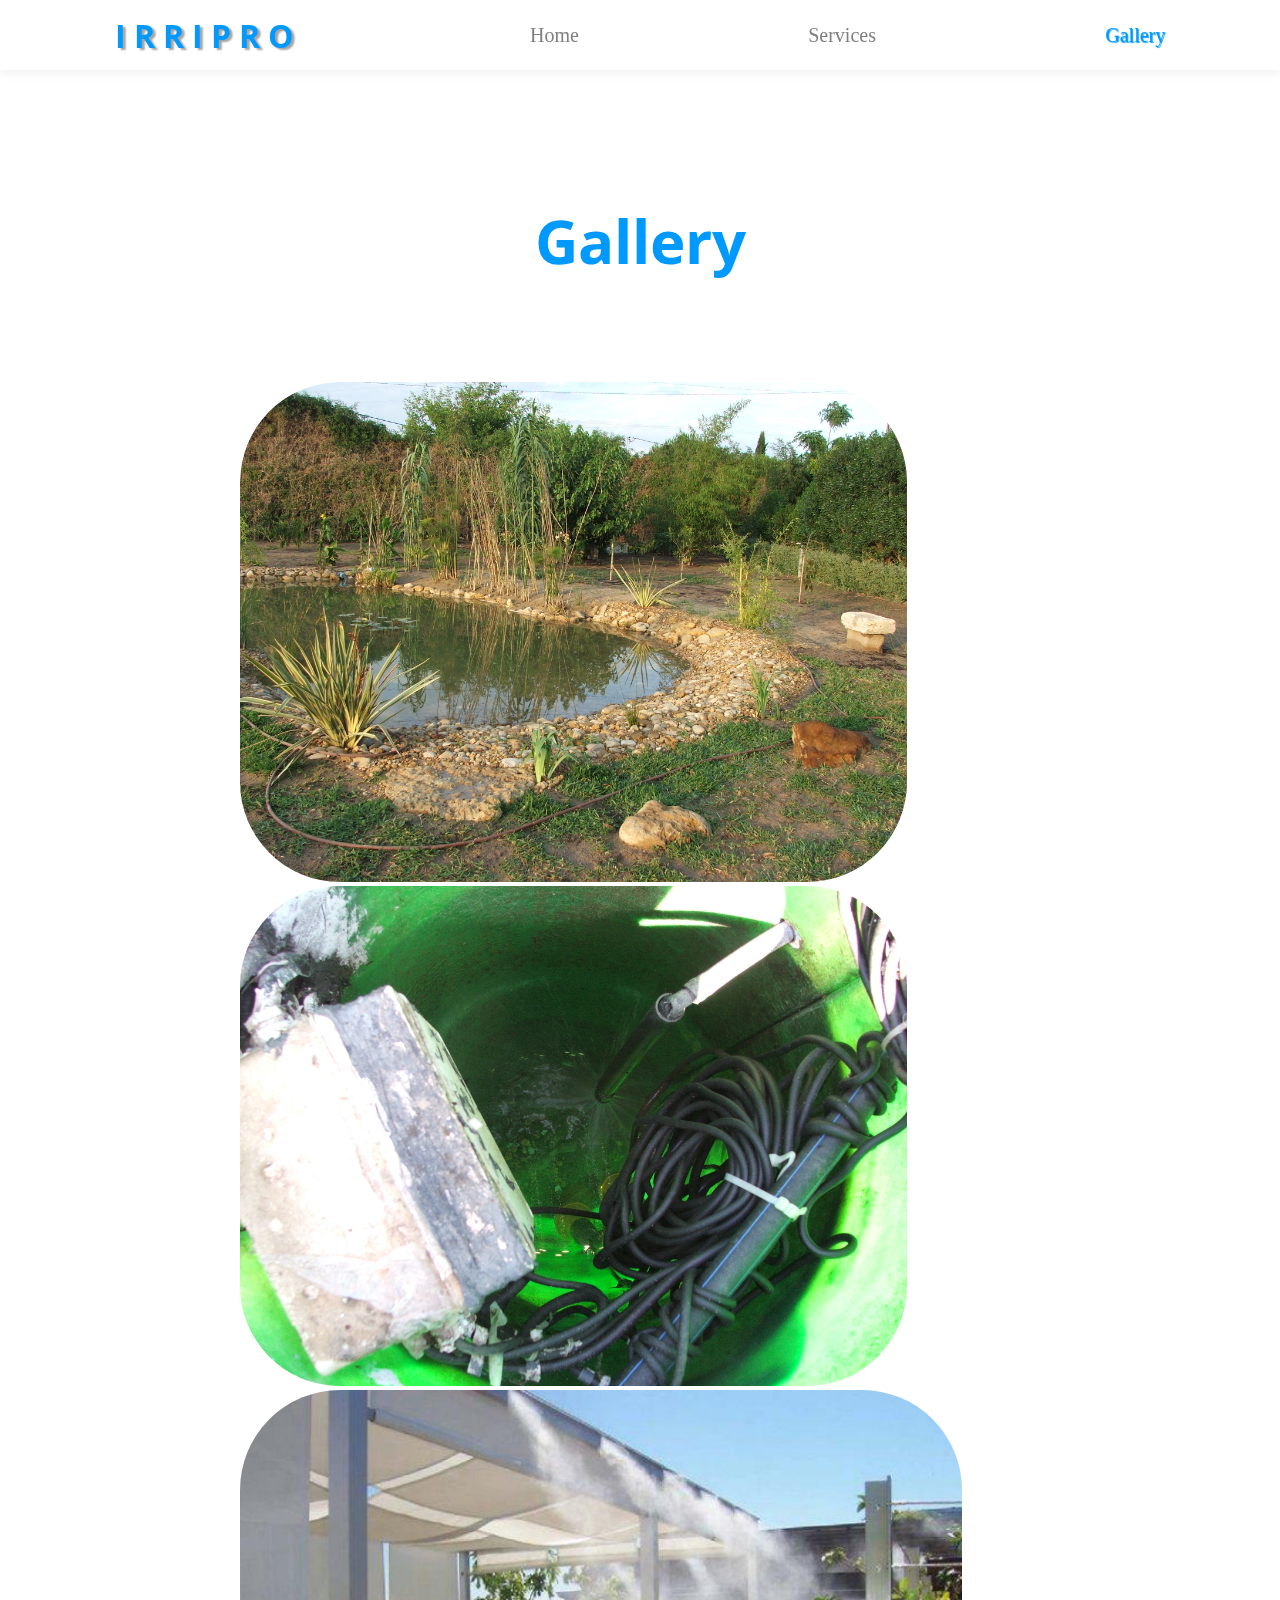
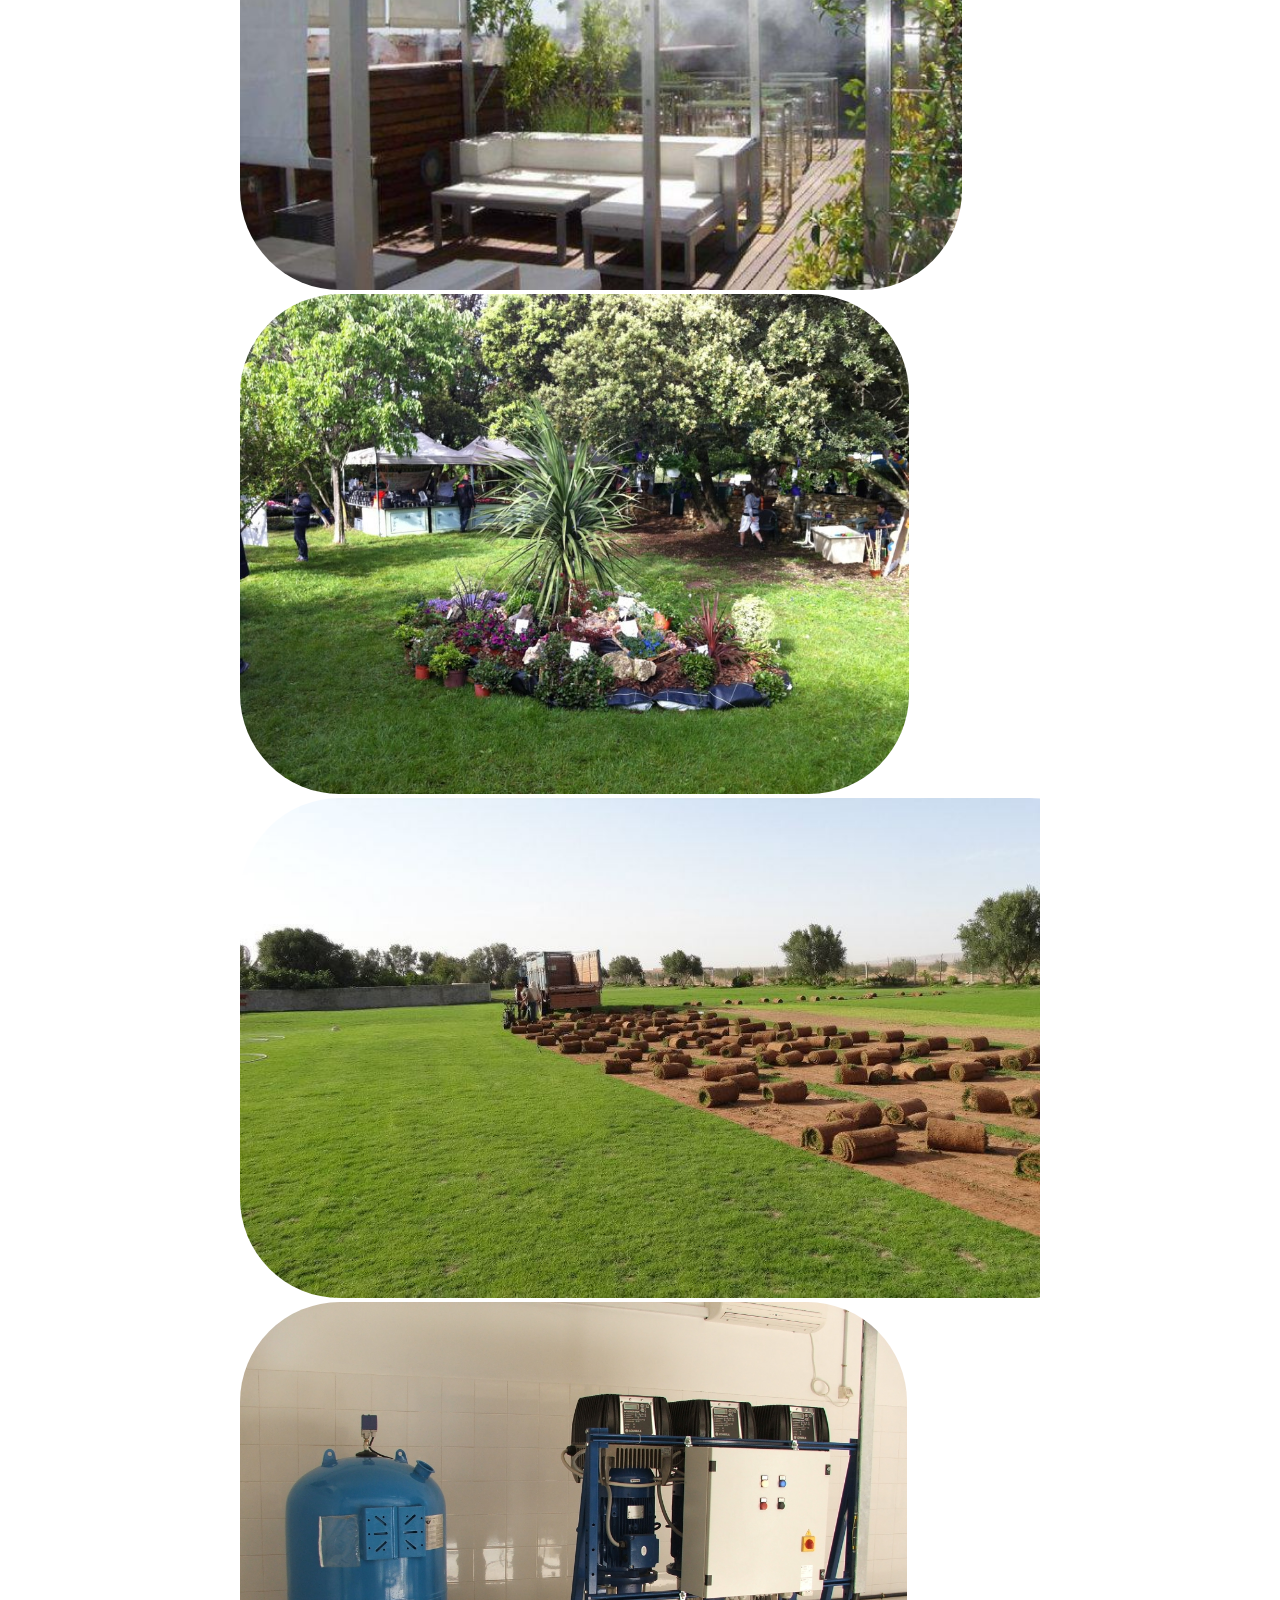
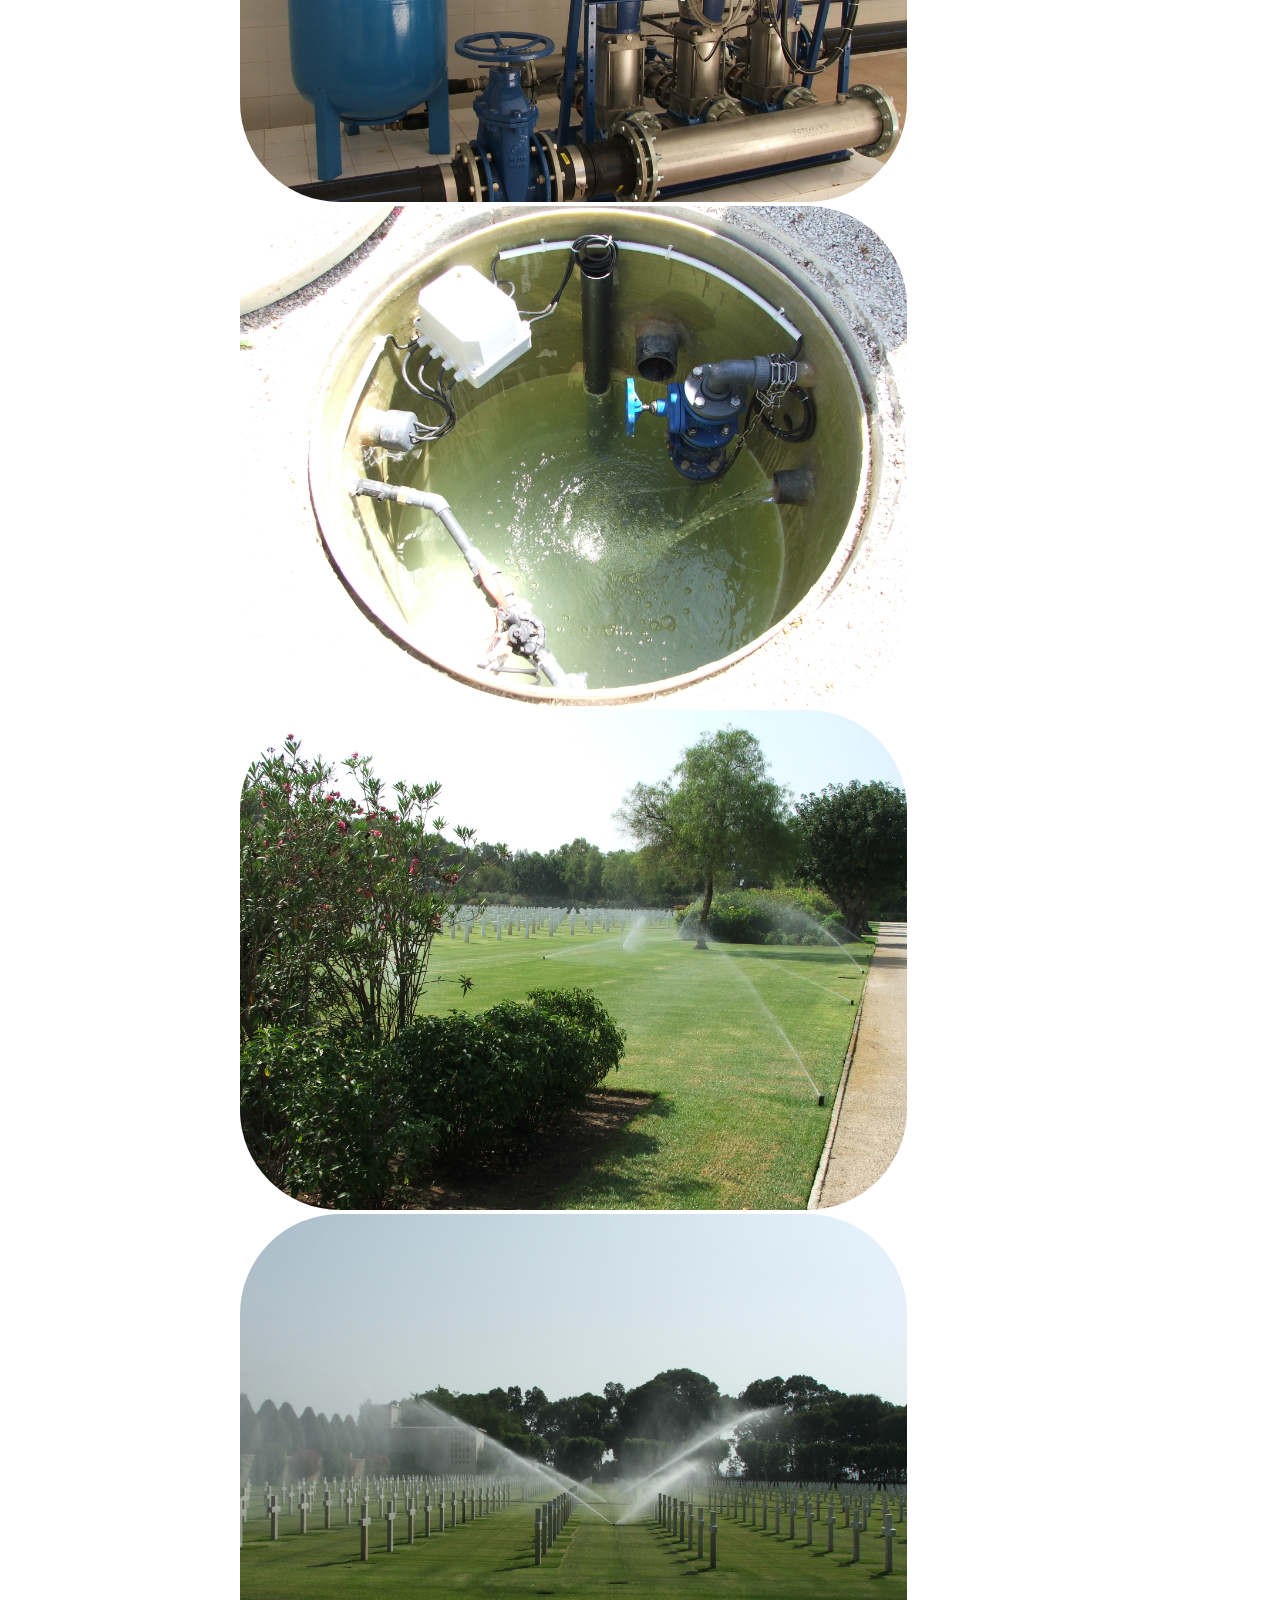
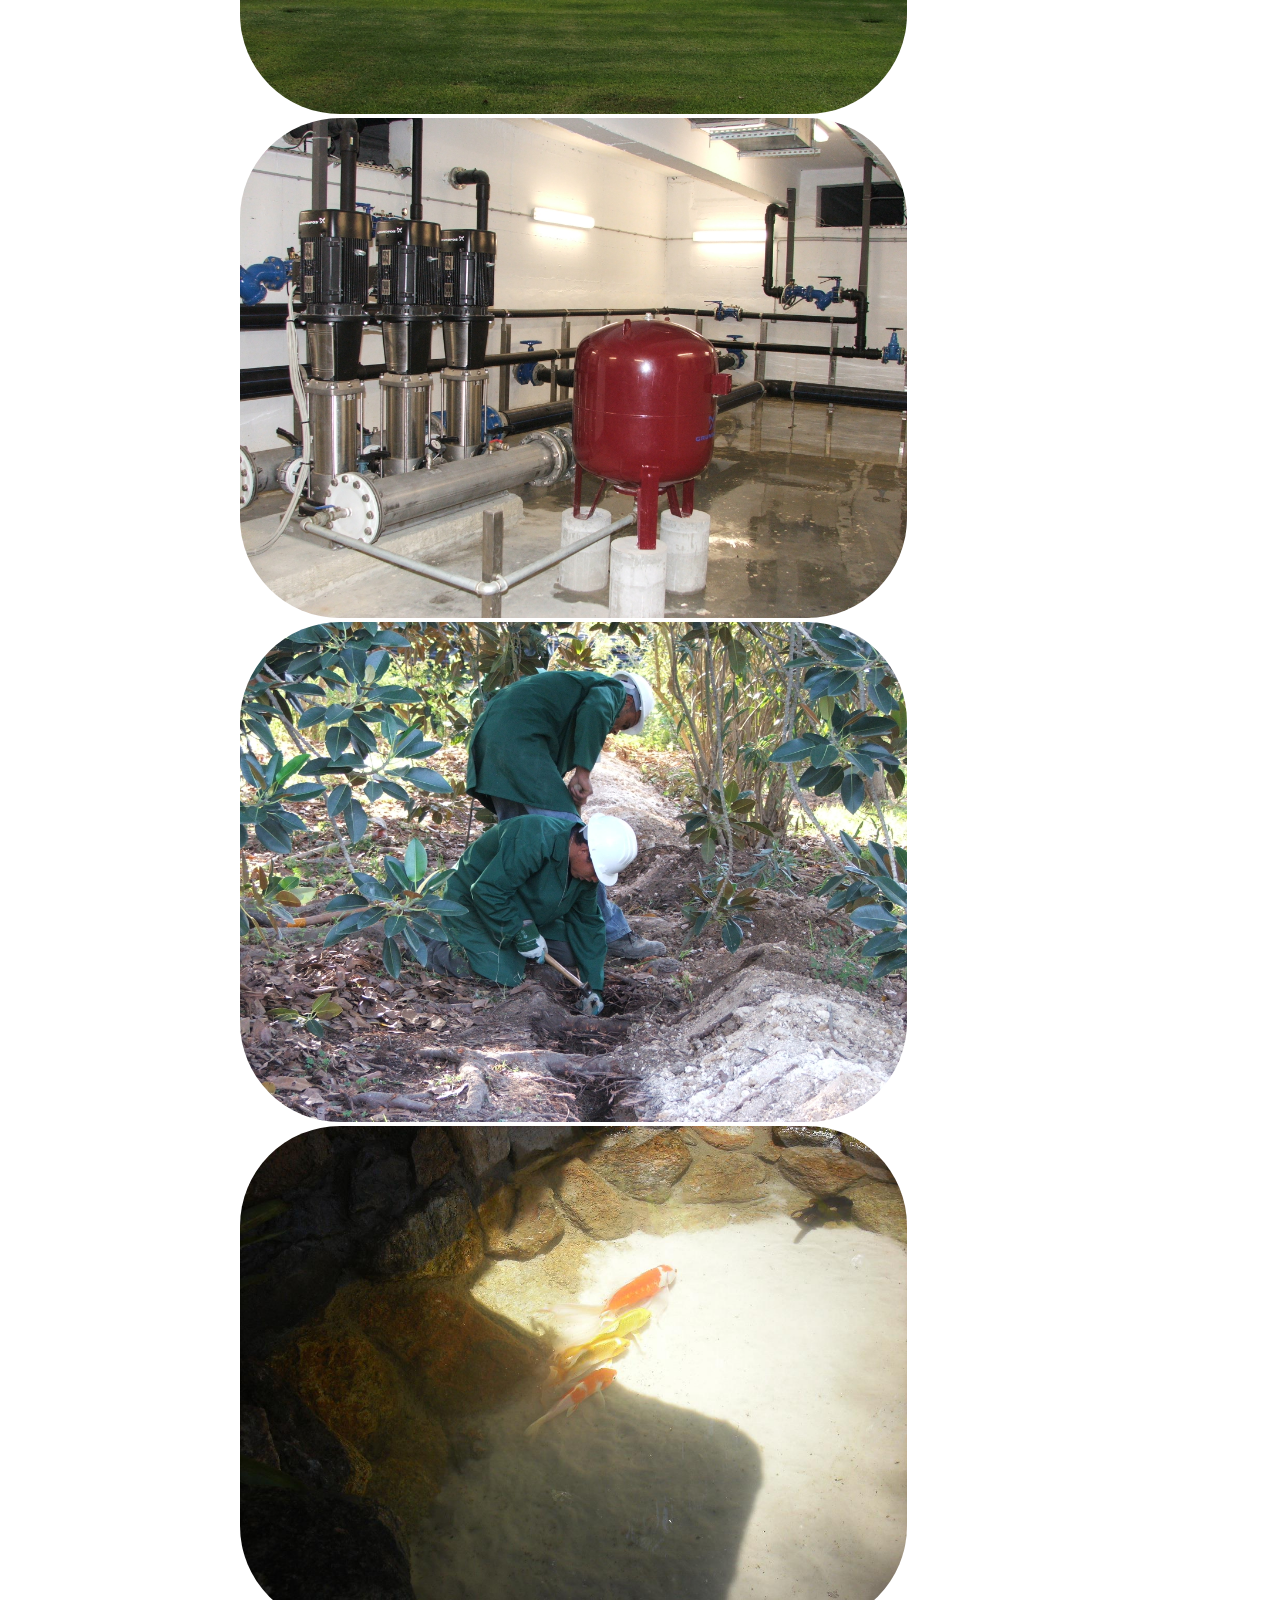
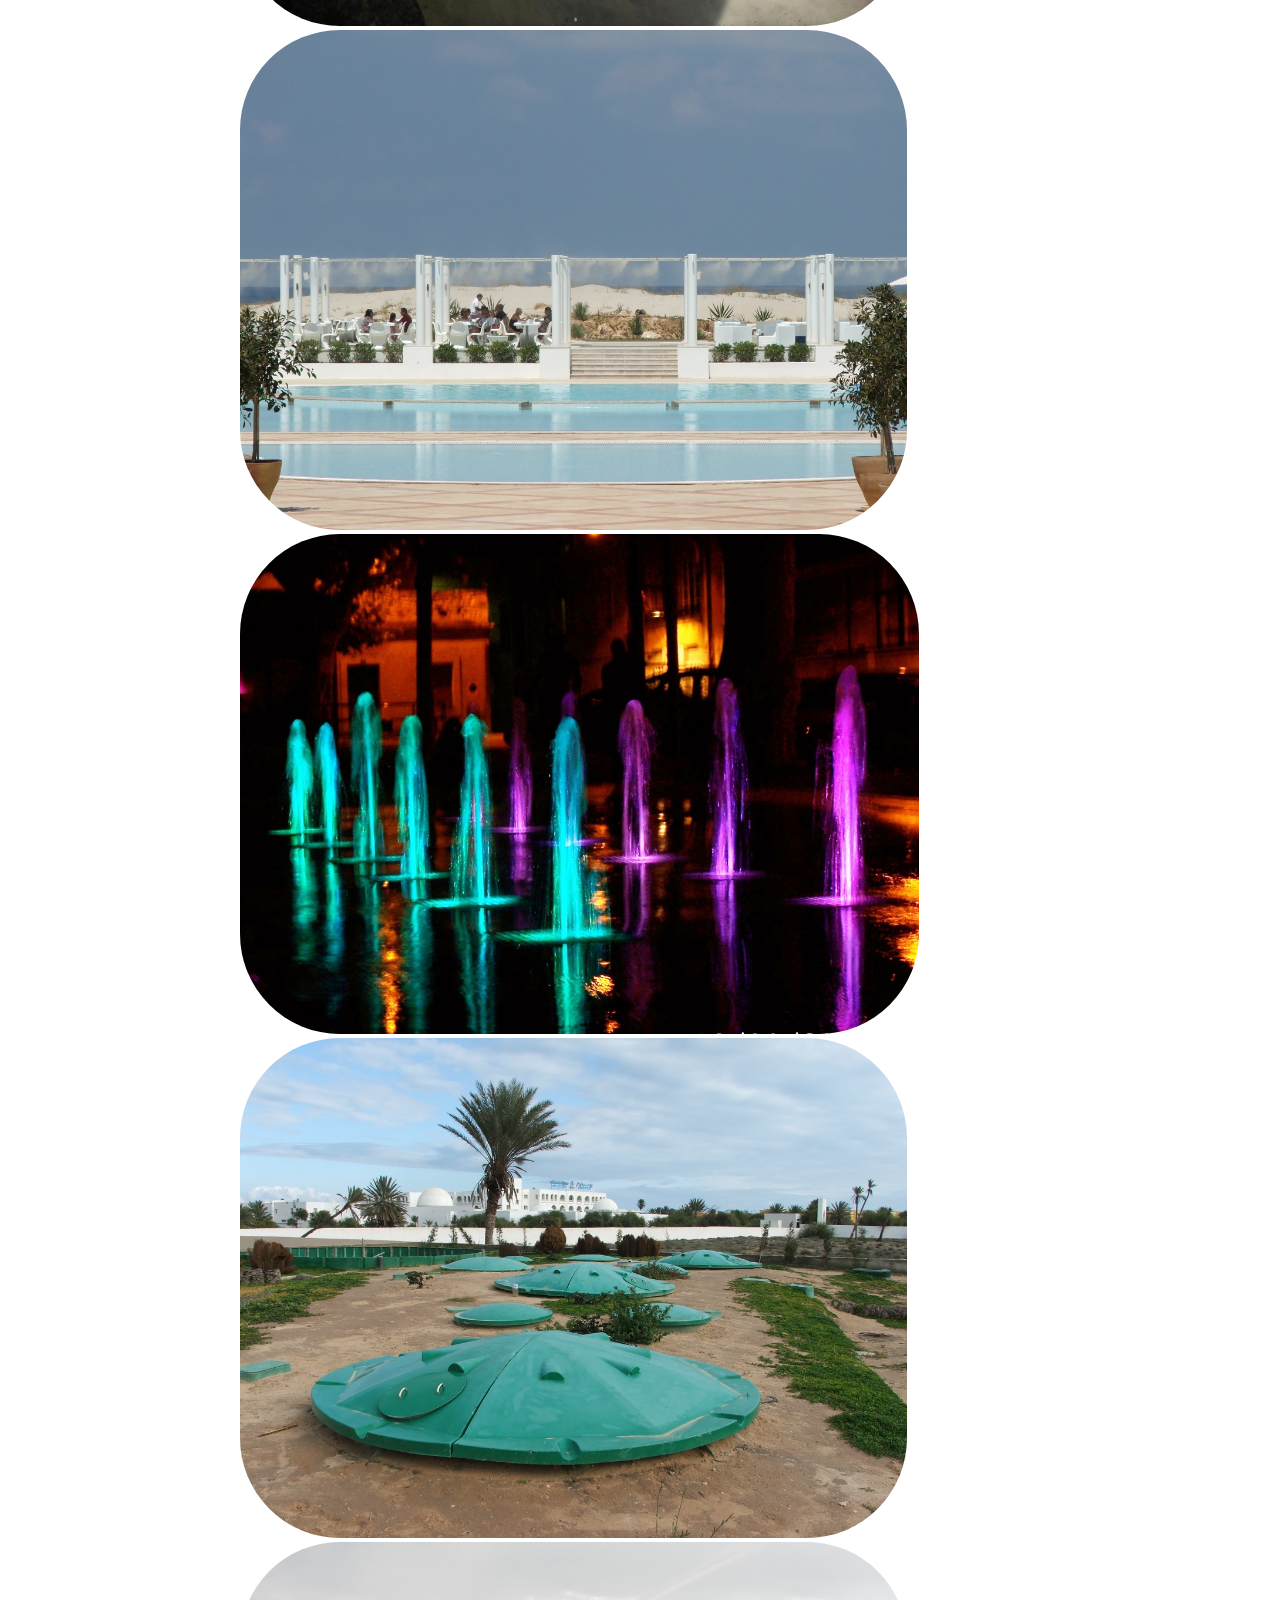
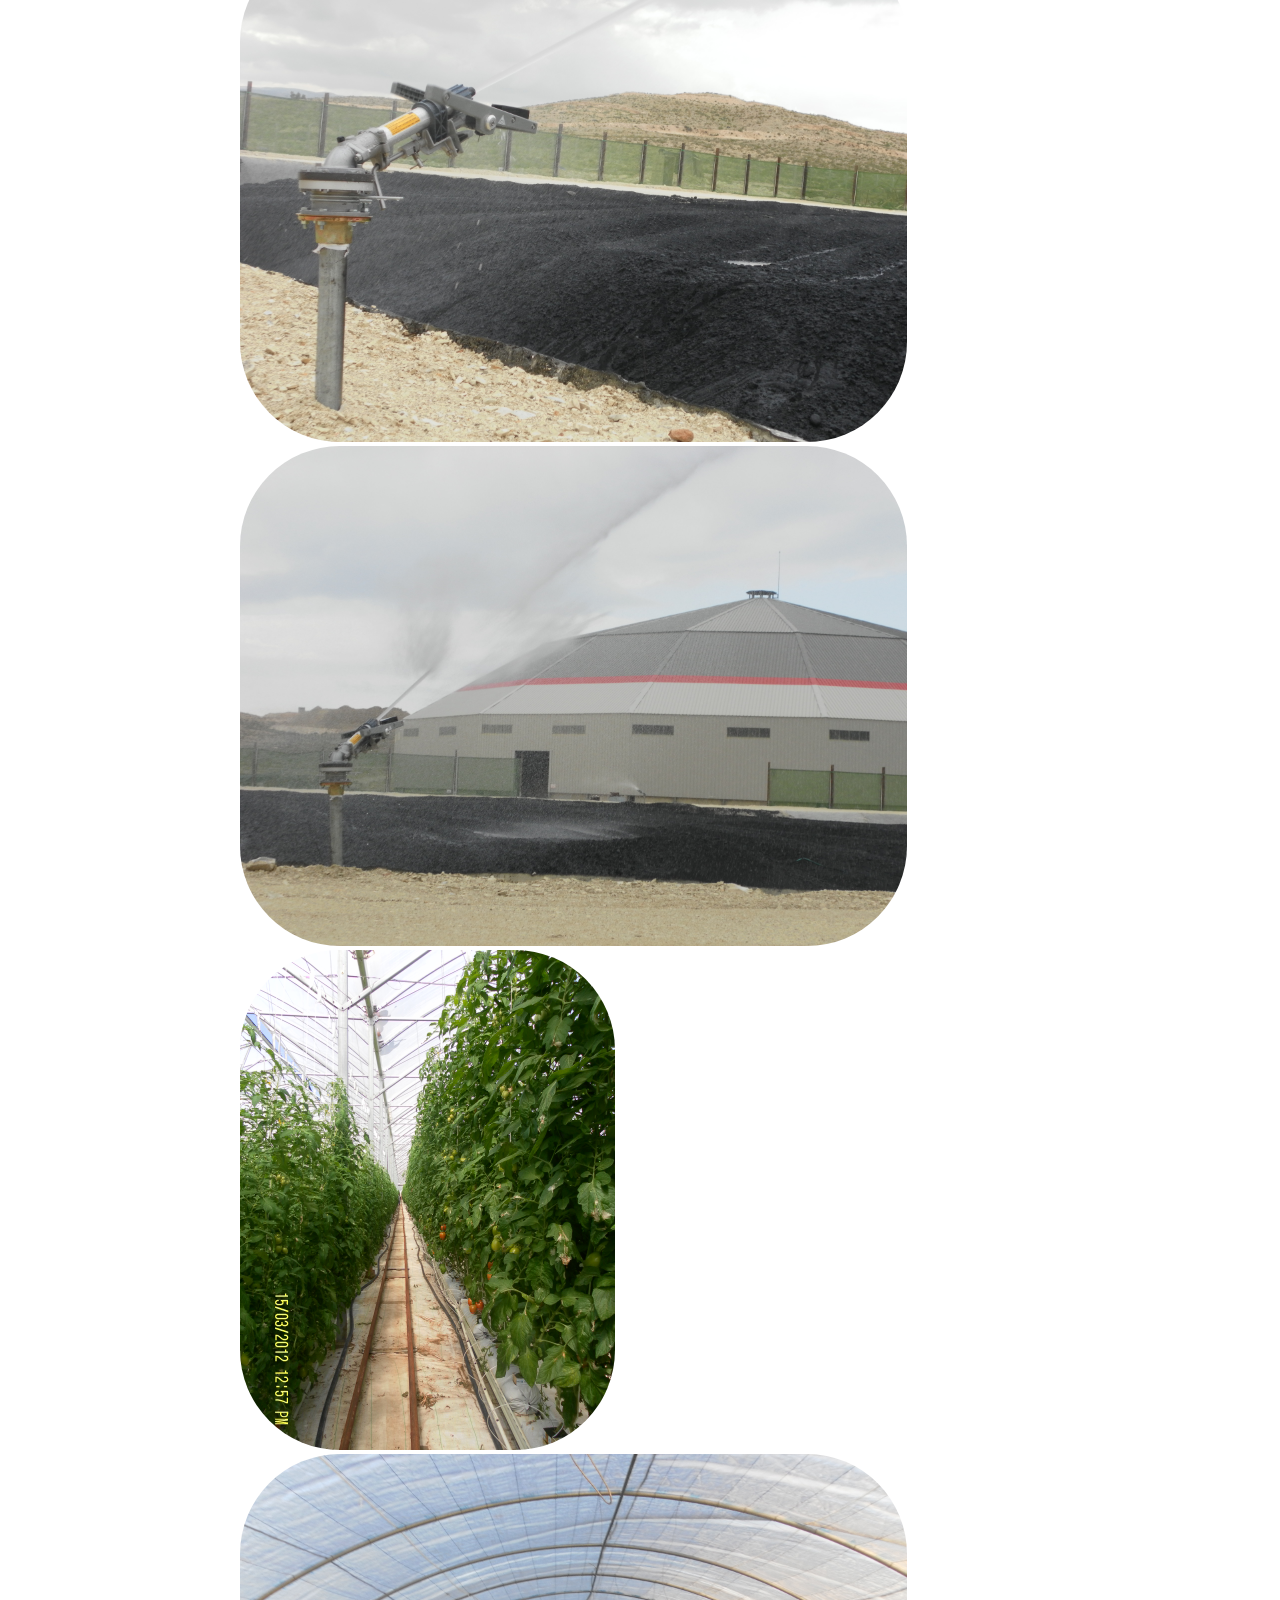
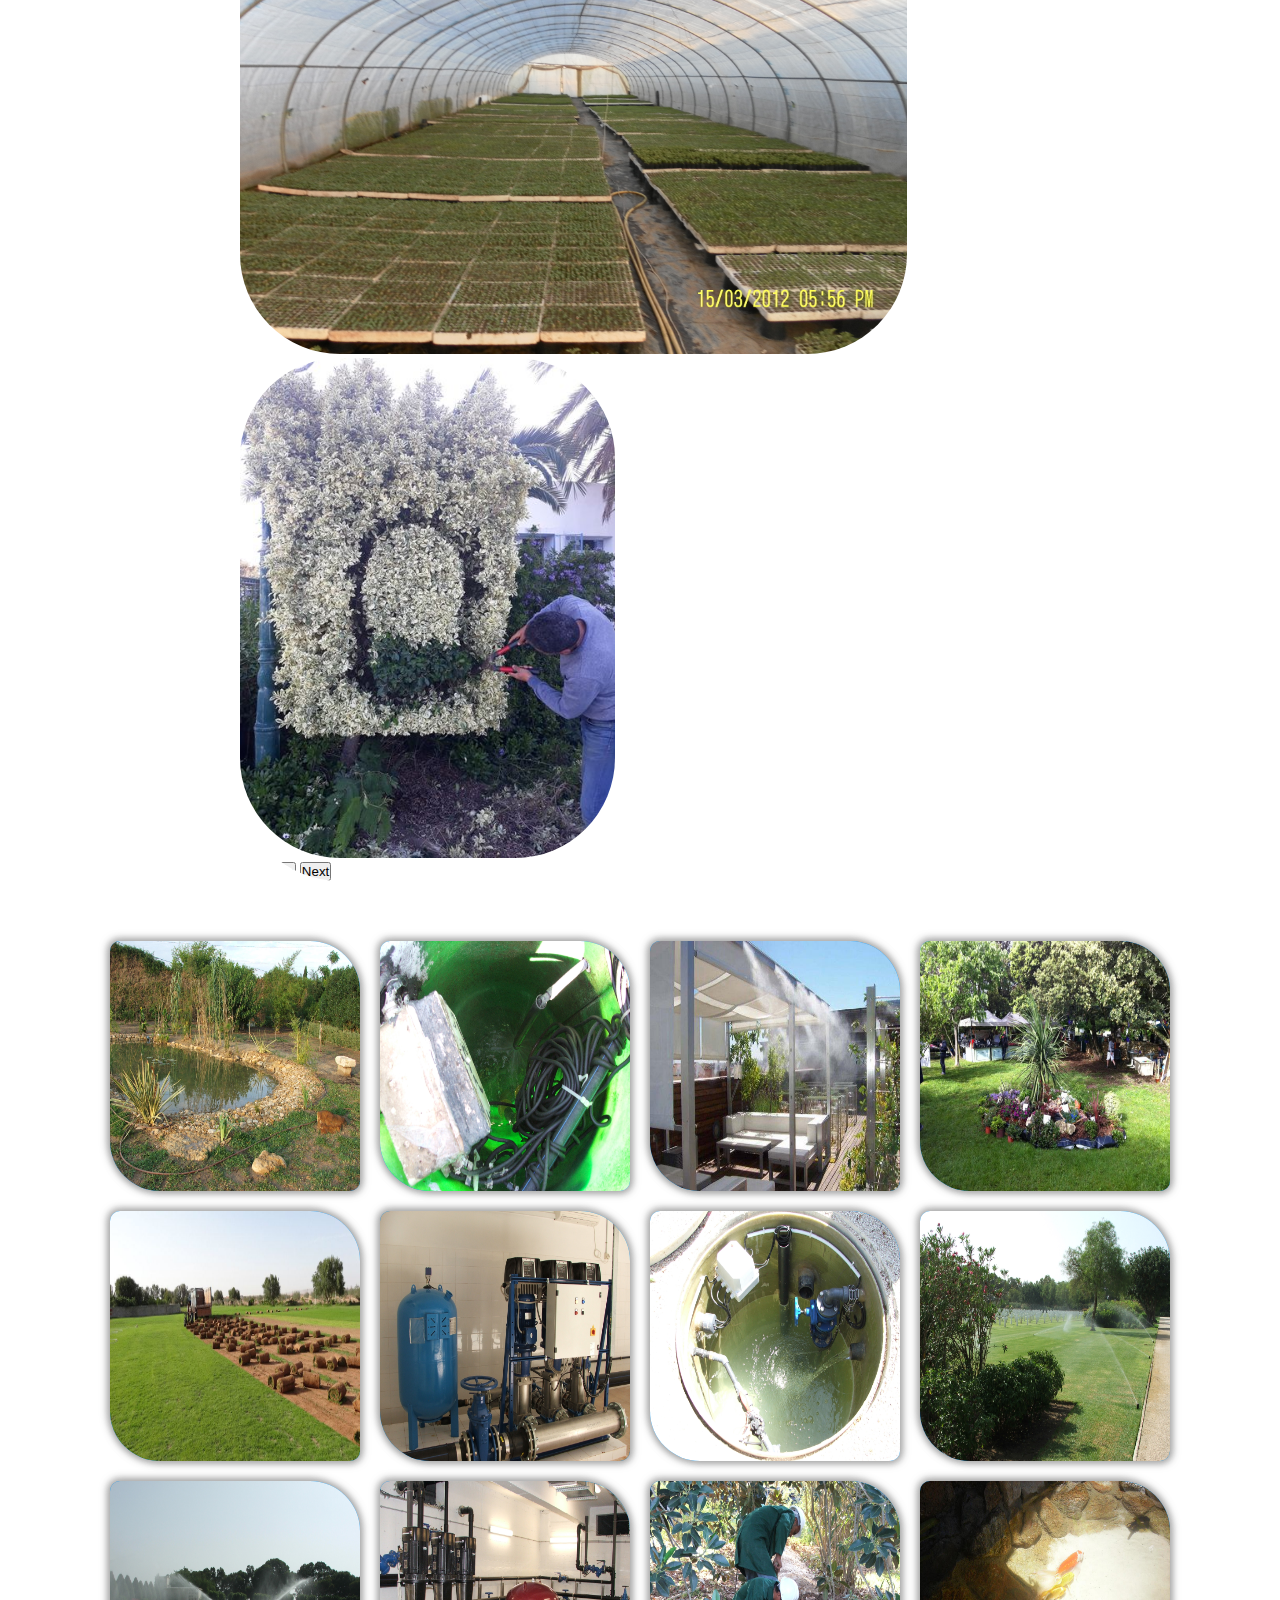
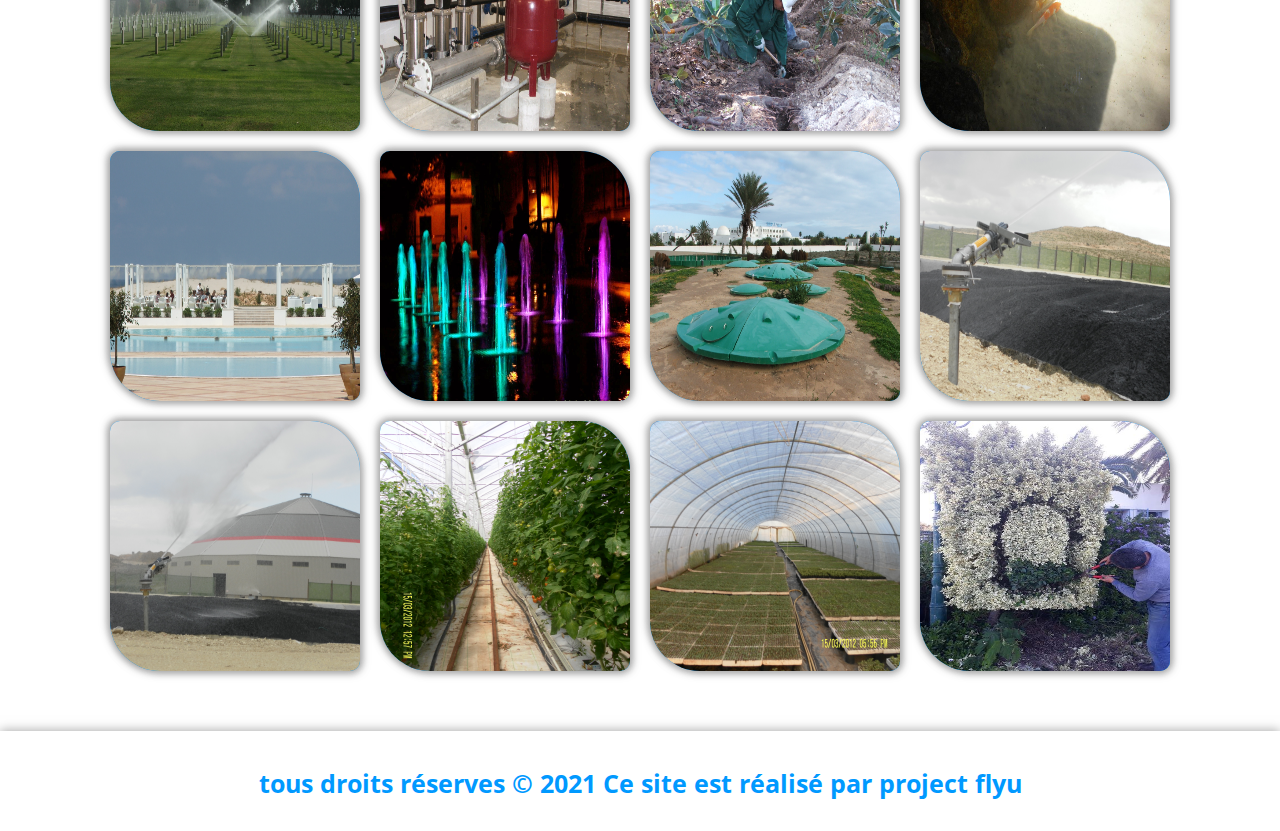
<file: Gallery.html>
<!DOCTYPE html>
<html lang="en">
<head>
    <meta charset="UTF-8">
    <meta http-equiv="X-UA-Compatible" content="IE=edge">
    <meta name="viewport" content="width=device-width, initial-scale=1.0">
    <title>Document</title>
    <link rel="stylesheet" href="css/style.css">
    <link rel="stylesheet" href="fontawesome/css/all.css">
    <link href="https://cdn.jsdelivr.net/npm/bootstrap@5.0.2/dist/css/bootstrap.min.css" rel="stylesheet" integrity="sha384-EVSTQN3/azprG1Anm3QDgpJLIm9Nao0Yz1ztcQTwFspd3yD65VohhpuuCOmLASjC" crossorigin="anonymous">
    <link rel="preconnect" href="https://fonts.googleapis.com">
    <link rel="preconnect" href="https://fonts.gstatic.com" crossorigin>
    <link href="https://fonts.googleapis.com/css2?family=Open+Sans:wght@300&display=swap" rel="stylesheet">
</head>
<body>
    <header>
        <nav>
            <ul>
                <h1 class="logo">IRRI<span class="logoSpan">PRO</span>
                </h1>
                <a href="index.html"><li>Home</li></a>
                <a href="service.htm"><li>Services</li></a>
                <li class="main">Gallery</li>
            </ul>
        </nav>
    </header>
    <h1 style="text-align: center; padding: 200px 0 100px 0 ; font-size: 60px;">Gallery</h1>

    <section class="slider">
        <div id="carouselExampleControls" class="carousel slide" data-bs-ride="carousel">
            <div class="carousel-inner">
              <div class="carousel-item active">
                <img src="photos/ga/1.JPG" class="d-block w-100 lol" alt="...">
              </div>
              <div class="carousel-item">
                <img src="photos/ga/2.JPG"class="d-block w-100 lol" alt="...">
              </div>
              <div class="carousel-item">
                <img src="photos/ga/3.jpg" class="d-block w-100 lol" alt="...">
              </div>
              <div class="carousel-item">
                <img src="photos/ga/4.jpg" class="d-block w-100 lol" alt="...">
              </div>
              <div class="carousel-item">
                <img src="photos/ga/5.jpg" class="d-block w-100 lol" alt="...">
              </div>
              <div class="carousel-item">
                <img src="photos/ga/6.JPG" class="d-block w-100 lol" alt="...">
              </div>
              <div class="carousel-item">
                <img src="photos/ga/7.JPG" class="d-block w-100 lol" alt="...">
              </div>
              <div class="carousel-item">
                <img src="photos/ga/8.JPG" class="d-block w-100 lol" alt="...">
              </div>
              <div class="carousel-item">
                <img src="photos/ga/9.JPG" class="d-block w-100 lol" alt="...">
              </div>
              <div class="carousel-item">
                <img src="photos/ga/10.JPG" class="d-block w-100 lol" alt="...">
              </div>
              <div class="carousel-item">
                <img src="photos/ga/11.JPG" class="d-block w-100 lol" alt="...">
              </div>
              <div class="carousel-item">
                <img src="photos/ga/12.jpg" class="d-block w-100 lol" alt="...">
              </div>
              <div class="carousel-item">
                <img src="photos/ga/13.jpg" class="d-block w-100 lol" alt="...">
              </div>
              <div class="carousel-item">
                <img src="photos/ga/14.JPG" class="d-block w-100 lol" alt="...">
              </div>
              <div class="carousel-item">
                <img src="photos/ga/15.JPG" class="d-block w-100 lol" alt="...">
              </div>
              <div class="carousel-item">
                <img src="photos/ga/16.JPG" class="d-block w-100 lol" alt="...">
              </div>
              <div class="carousel-item">
                <img src="photos/ga/17.JPG" class="d-block w-100 lol" alt="...">
              </div>
              <div class="carousel-item">
                <img src="photos/ga/18.JPG" class="d-block w-100 lol" alt="...">
              </div>
              <div class="carousel-item">
                <img src="photos/ga/19.JPG" class="d-block w-100 lol" alt="...">
              </div>
              <div class="carousel-item">
                <img src="photos/ga/20.jpg" class="d-block w-100 lol" alt="...">
              </div>
            </div>
            <button class="carousel-control-prev" type="button" data-bs-target="#carouselExampleControls" data-bs-slide="prev">
              <span class="carousel-control-prev-icon" aria-hidden="true"></span>
              <span class="visually-hidden">Previous</span>
            </button>
            <button class="carousel-control-next" type="button" data-bs-target="#carouselExampleControls" data-bs-slide="next">
              <span class="carousel-control-next-icon" aria-hidden="true"></span>
              <span class="visually-hidden">Next</span>
            </button>
          </div>
    </section>

    <section id="Gallery">
        <div class="photo">
            <img class="image" src="photos/ga/1.JPG" alt="">
        </div>
        <div class="photo">
            <img class="image"  src="photos/ga/2.JPG" alt="">
        </div>
        <div class="photo">
            <img class="image"  src="photos/ga/3.jpg" alt="">
        </div>
        <div class="photo">
            <img class="image"  src="photos/ga/4.jpg" alt="">
        </div>
        <div class="photo">
            <img class="image"  src="photos/ga/5.jpg" alt="">
        </div>
        <div class="photo">
            <img class="image"  src="photos/ga/6.JPG" alt="">
        </div>
        <div class="photo">
            <img class="image"  src="photos/ga/7.JPG" alt="">
        </div>
        <div class="photo">
            <img class="image"  src="photos/ga/8.JPG" alt="">
        </div>
        <div class="photo">
            <img class="image"  src="photos/ga/9.JPG" alt="">
        </div>
        <div class="photo">
            <img class="image"  src="photos/ga/10.JPG" alt="">
        </div>
        <div class="photo">
            <img class="image"  src="photos/ga/11.JPG" alt="">
        </div>
        <div class="photo">
            <img class="image"  src="photos/ga/12.jpg" alt="">
        </div>
        <div class="photo">
            <img class="image"  src="photos/ga/13.jpg" alt="">
        </div>
        <div class="photo">
            <img class="image"  src="photos/ga/14.JPG" alt="">
        </div>
        <div class="photo">
            <img class="image"  src="photos/ga/15.JPG" alt="">
        </div>
        <div class="photo">
            <img class="image"  src="photos/ga/16.JPG" alt="">
        </div>
        <div class="photo">
            <img class="image"  src="photos/ga/17.JPG" alt="">
        </div>
        <div class="photo">
            <img class="image"  src="photos/ga/18.JPG" alt="">
        </div>
        <div class="photo">
            <img class="image"  src="photos/ga/19.JPG" alt="">
        </div>
        <div class="photo">
            <img class="image"  src="photos/ga/20.jpg" alt="">
        </div>
    </section>
    <footer class="cpr">
        <h1>tous droits réserves © 2021 Ce site est réalisé par project flyu</h1>
        <script src="js/main.js"></script>
    </footer>
    <script src="js/main.js"></script>
    <script src="https://cdn.jsdelivr.net/npm/bootstrap@5.0.2/dist/js/bootstrap.bundle.min.js" integrity="sha384-MrcW6ZMFYlzcLA8Nl+NtUVF0sA7MsXsP1UyJoMp4YLEuNSfAP+JcXn/tWtIaxVXM" crossorigin="anonymous"></script>
</body>
</html>
</file>
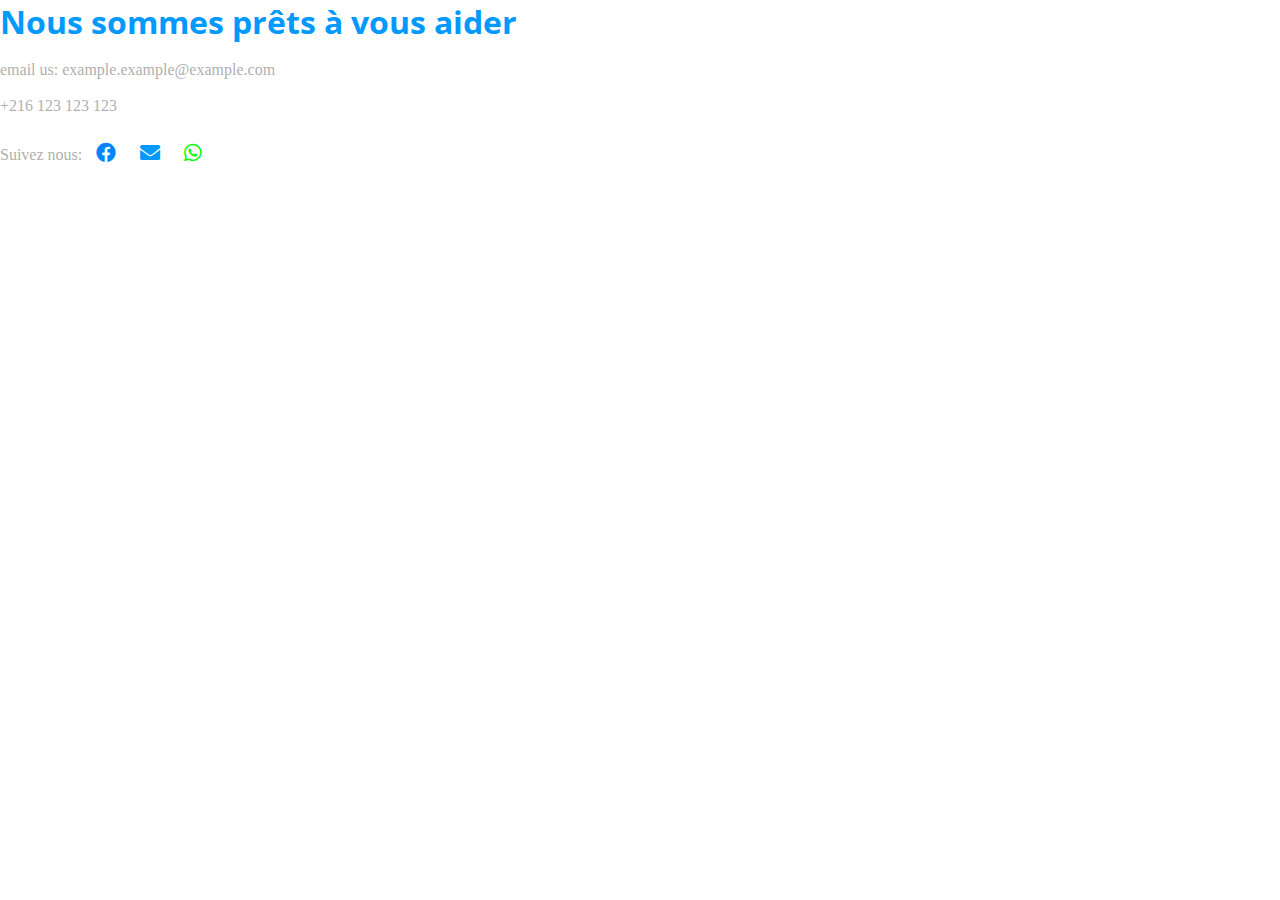
<file: popup.html>
<!DOCTYPE html>
<html lang="en">
<head>
    <meta charset="UTF-8">
    <meta http-equiv="X-UA-Compatible" content="IE=edge">
    <meta name="viewport" content="width=device-width, initial-scale=1.0">
    <title>Document</title>
    <link rel="stylesheet" href="css/style.css">
    <link rel="stylesheet" href="fontawesome/css/all.css">
    <link href="https://cdn.jsdelivr.net/npm/bootstrap@5.0.2/dist/css/bootstrap.min.css" rel="stylesheet" integrity="sha384-EVSTQN3/azprG1Anm3QDgpJLIm9Nao0Yz1ztcQTwFspd3yD65VohhpuuCOmLASjC" crossorigin="anonymous">
    <link rel="preconnect" href="https://fonts.googleapis.com">
    <link rel="preconnect" href="https://fonts.gstatic.com" crossorigin>
    <link href="https://fonts.googleapis.com/css2?family=Open+Sans:wght@300&display=swap" rel="stylesheet">
</head>
<body id="popUp">
    <h1>Nous sommes prêts à vous aider</h3>
    <br>
    <p>email us: example.example@example.com</p>
    <br>
    <p>+216 123 123 123</p>
    <br>
    <p>Suivez nous: 
        <i class="fab fa-facebook cl"></i>
        <i class="fas fa-envelope cl"></i>
        <i class="fab fa-whatsapp cl"></i>
    </p>
</body>
</html>
</file>
<file: css/style.css>
*{
    margin: 0;
    padding: 0;
    box-sizing: border-box;
}


li{
    list-style: none;
}

aside li {
    color:  gray;
    font-size: 30px;
    margin-top: 100px;

}

aside{
    text-align: center;
    transition: left .3s;
}
.sideLink{
    text-decoration: none;
}

section{
    padding: 0 20px;
}
h1 ,h2 ,h3 ,h4 {
    color:  #0099ff;
    font-family: 'Open Sans', sans-serif;
}

p{
    color: rgba(128, 128, 128, 0.651);
}

.logo{
    display: inline;
    position: relative;
    letter-spacing: 8px;
    text-shadow: 3px 2px 2px rgba(0, 0, 0, 0.363);
}


nav{
    background-color: #fff;
    height: 70px;
    box-shadow: 0 2px 10px 0 rgba(128, 128, 128, 0.137);
    position: fixed;
    width: 100%;
    z-index: 3;
}

nav ul{
    display: flex;
    justify-content: space-around;
    align-items: center;
    height: 100%;
}

nav ul li{
    display: inline-block;
    font-size: 20px;
    color:  gray;
    cursor: pointer;
}
nav ul li:hover{
    color: #0099ff;
    text-shadow: 1px 1px 1px  #0099ff;

    transition: .3s;
}


.main{
    color: #0099ff;
    text-shadow: 1px 1px 1px  #0099ff;

}

.About{
    padding-top: 150px;

    
}
.AAABOUT{
    margin-top: 100px;
    display: flex;
    flex-wrap: wrap;
    justify-content: space-between;
}
.AABOUT{
    width: 500px;

}

.About > h1{
    font-size: 50px;
    text-align: center;
}

.About p{
    font-size: 20px;

}

.ab{
    display: inline-block;
    width: 600px;
}

.cow{
    width: 400px;
}

.ccBtn{
    font-size: 25px;
    background: none;
    border: 1px solid #0099ff;
    height: 60px;
    width: 200px;
    border-radius: 20px;
    margin: 20px;
    color: #0099ff;
}

.ccBtn:hover{
    color: snow;
    background-color: #0099ff;
    transition: .3s;
}

.Future{
    padding: 150px;
}

.items{
    display: flex;
    justify-content: center;
    flex-wrap: wrap;
}

.item{
    height: 250px;
    width: 250px;
    box-shadow: 1px 1px 7px 2px gray,-1px -1px 7px 2px gray;
    margin: 30px;
    text-align: center;
    padding: 30px 10px;
    display: flex;
    flex-direction: row;
    align-items: center;
    justify-content: center;
}

.itemChild{
    text-align: center;
}

.item > h2{
    font-weight: bold;
}

.item1{
    border-radius: 100%;
    background: url("../photos/Conseil.jpg") center;
    background-repeat: no-repeat;
    background-size: cover;

}

.item2{
    border-radius: 10%;
    background: url("../photos/engineering.jpg") center;
    background-repeat: no-repeat;
    background-size: cover;
}

.item3{
    border-radius: 10px;
    width: 350px;
    background: url("../photos/work.jpg") center;
    background-repeat: no-repeat;
    background-size: cover;
}

.item4{
    border-radius: 50px 0 50px 0;
    background: url("../photos/Assistance.jpg") center;
    background-repeat: no-repeat;
    background-size: cover;
}

.item5{
    border-radius: 0 50px 0 50px;
    background: url("../photos/reparing.jpg") center;
    background-repeat: no-repeat;
    background-size: cover;
}

.contact{
    margin-top: 100px;
    display: flex;
    flex-wrap: wrap;
    justify-content: space-around;
}

#Name , #EmailAddr{
    padding: 5px;
    margin-bottom: 10px;
    height: 40px;
    width: 218px;
    border: solid 1px #0099ff;
    outline: none;
}


#mailUs{
    border: solid 1px #0099ff;
    outline: none;
}



.cl{
    font-size: 20px;
    margin: 10px;
}

.fa-facebook{
    color: rgb(0, 132, 255);
}

.fa-envelope{
    color: #0099ff;
}

.fa-whatsapp{
    color: lime;
}

footer{
    z-index: ;
    position: absolute;
    width: 100%;
    height: 100px;
    text-align: center;
    box-shadow: 0 -1px 10px rgba(128, 128, 128, 0.644);
}

footer h1{
    font-size: 25px;
    padding-top: 35px;
}

.services{
    display: flex;
    flex-wrap: wrap;
    justify-content: center;
    padding: 100px 200px;
}


.serDiv{
    height: 270px;
    width: 200px;
    margin: 25px;
    border-radius: 10px;
    box-shadow: 1px 1px 7px 2px gray,-1px -1px 7px 2px gray;
    background: rgba(128, 128, 128, 0.164);

}


.innerserDiv{
    background: rgba(222, 249, 255, 0.87);
    border-radius: 10px 10px 0 0;
}


.innerserDiv > h1{
    text-align: center;
    font-size: 23px;
    font-weight: bold;
    padding: 10px;
}


.serDiv1{
    background: url("../photos/img1.jpg") center;
    background-size: cover;
    background-repeat: no-repeat;
}

.serDiv2{
    background: url("../photos/img2.JPG") center;
    background-size: cover;
    background-repeat: no-repeat;
}
.serDiv3{
    background: url("../photos/img3.jpg") center;
    background-size: cover;
    background-repeat: no-repeat;
}
.serDiv4{
    background: url("../photos/img4.JPG") center;
    background-size: cover;
    background-repeat: no-repeat;
}
.serDiv5{
    background: url("../photos/img5.jpg") center;
    background-size: cover;
    background-repeat: no-repeat;
}
.serDiv6{
    background: url("../photos/img6.jpg") center;
    background-size: cover;
    background-repeat: no-repeat;
}
.serDiv7{
    background: url("../photos/img7.JPG") center;
    background-size: cover;
    background-repeat: no-repeat;
}



.sectionService > h1{
    text-align: center;
    font-size: 50px;
    padding: 200px 50px 0;
}

.inp{
    padding: 5px;
    border: solid 1px #0099ff;
    outline: none;
    width: 250px;
}

.popup{
    width: 600px;
    height: 800px;
    display: flex;
    flex-direction: column;
    align-items: flex-start;
    text-align: center;
}

.popup h1{
    margin: 60px 0;
}

.popup input , select{
    margin: 10px;
}
.exit{
position: relative;
    bottom: 8%;
    left: 39%;
}

.exit button{
    height: 50px;
    width: 50px;
    font-size: 30px;
    background: none;
    border: none;
    color: #0099ff;

}

.inpBtn{
    background: none;
    border: 1px solid #0099ff ;
    color: #0099ff;
    background-color: snow;
    border-radius: 20px;
    font-size: 20px;
    height: 60px;
    margin: 10px;
    width: 200px;
}

.inpBtn:hover{
    color: snow;
    background-color: #0099ff;
    transition: .3s;
}

.exit button:hover{
    color: red;
}

.onCnt{
    background: none;
    border: 1px solid #0099ff ;
    color: #0099ff;
    background-color: snow;
    border-radius: 20px;
    font-size: 20px;
    height: 40px;
    width: 100px;
    float: right;
}

.serDiv1 .onCnt,.serDiv3 .onCnt{
    margin: 165px  10px  0;
}


.serDiv2 .onCnt,.serDiv4 .onCnt,.serDiv5 .onCnt,.serDiv7 .onCnt,.serDiv6 .onCnt{
    margin: 140px 10px  0;
}
.onCnt:hover{
    color: snow;
    background-color: #0099ff;
    transition: .3s;
}

#Gallery{
    display: flex;
    flex-wrap: wrap;
    justify-content: center;
    padding: 50px;
}

.photo{
    text-align: center;
    border-radius: 10px 50px;
    height: 250px;
    width: 250px;
    margin: 10px;
    box-shadow: 1px 1px 7px 2px rgba(128, 128, 128, 0.514),-1px -1px 7px 2px rgba(128, 128, 128, 0.514);
    background-color: #0099ff;

}

.photo img{
    height: 100%;
    width:  100%;
    border-radius: 10px 50px;
}

.photo img:hover{
    height: 110%;
    width:  110%;
    padding: 10px;
    transition: .3s;
}

.slider{
    padding: 0;
    margin: 0 auto;
    width: 800px;
    border-radius: 100px 100px;
    overflow: hidden;

}

.slider img {
    border-radius: 100px 100px;
}

.lol{
    height: 500px;
}

.vues{
    text-align: center;
}

.vues i {
    font-size: 50px;
}

.vues h1 {
    font-size: 70px;
}

.burgur{
    float: right;
    margin: 20px;
}

.burgur .slice{
    width: 25px;
    height: 3px;
    margin: 5px 0;
    background-color: #0099ff;
}

.sideNav{
    background: #fff;
    box-shadow: 0px -1px 10px gray;
    height: 100vh;
    margin-top: 70px ;
    width: 50%;
    position: fixed;
    z-index: 2;
    margin-left: 50%;
    overflow: hidden;
}

@media screen and (min-width: 720px ) {
    .burgur{
        display: none;
    }
    
    .sideNav{
        display: none;
    }
}

@media screen and (max-width: 720px){
    
    .topNav ul li{
        display: none;
    }


    #Name,#EmailAddr{
        display: block;
        width: 350px;
    }
    #mailUs{
        width: 350px;
    }

    .services{
        padding: 0;
    }

    .lol{
        height: 300px;
    }
    .slider{
        width: auto;
    }
    .popupDiv{
        height: 500px;
    }
    footer > h1{
        font-size: 20px;
    }
}
</file>
